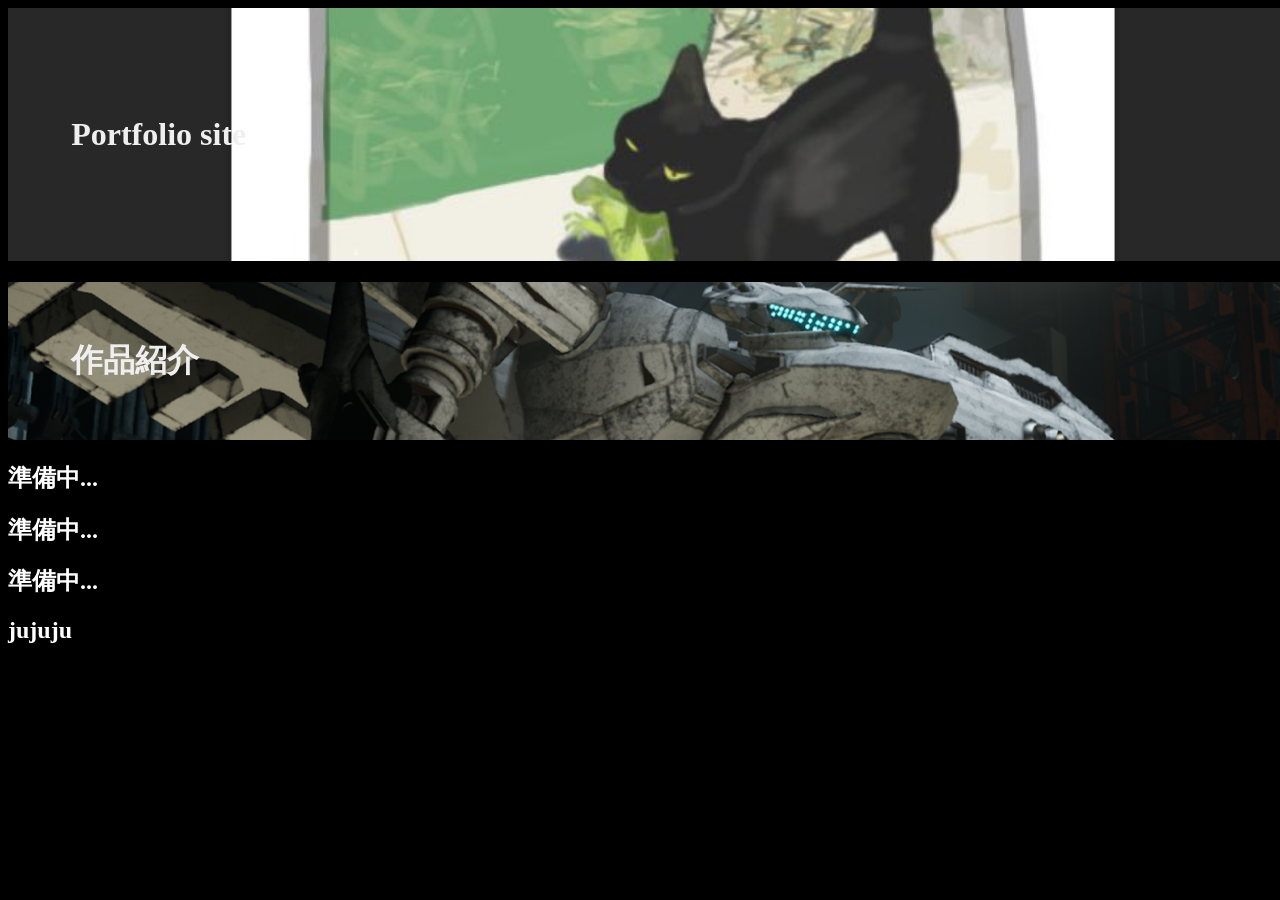
<file: index.html>
<!-- 通例のHTML宣言 -->
<!DOCTYPE html>
<!-- HTMLの始まり+言語設定 -->
<html lang="jp">
    <!-- headの中はユーザーに見えない -->
    <!-- メタデータ（文書に関するデータ）」をブラウザや検索エンジンに伝えるタグ -->
    <head>
        <!--文字エンコード これしか使わん-->
        <meta charset="UTF-8">
        <!--ビューポートの設定 これしか使わん-->
        <meta name="viewport" content="width=device-width, initial-scale=1.0">
        <!--ブラウザのタブに表示される名前-->
        <title>pompom_window</title>
        <!--ページの説明 検索に載ったり、概要として表示されたり-->
        <meta name="description" content="portfolio">
        <!--外部データ(CSS)読み込み-->
        <link rel="stylesheet" href="css\style.css">
        
    </head>

    <!--bodyタグ内の要素がユーザーに表示される-->
    <body>
        <header>
            <h1>
                Portfolio site
            </h1>
        </header>
        <h1  id="Art_works">作品紹介
            <h2>準備中...</h2>
            <h2>準備中...</h2>
            <h2>準備中...</h2>
            <h2>jujuju</h2>
        </h1>


























    </body>
</html><!-- HTMLの終わり -->
</file>
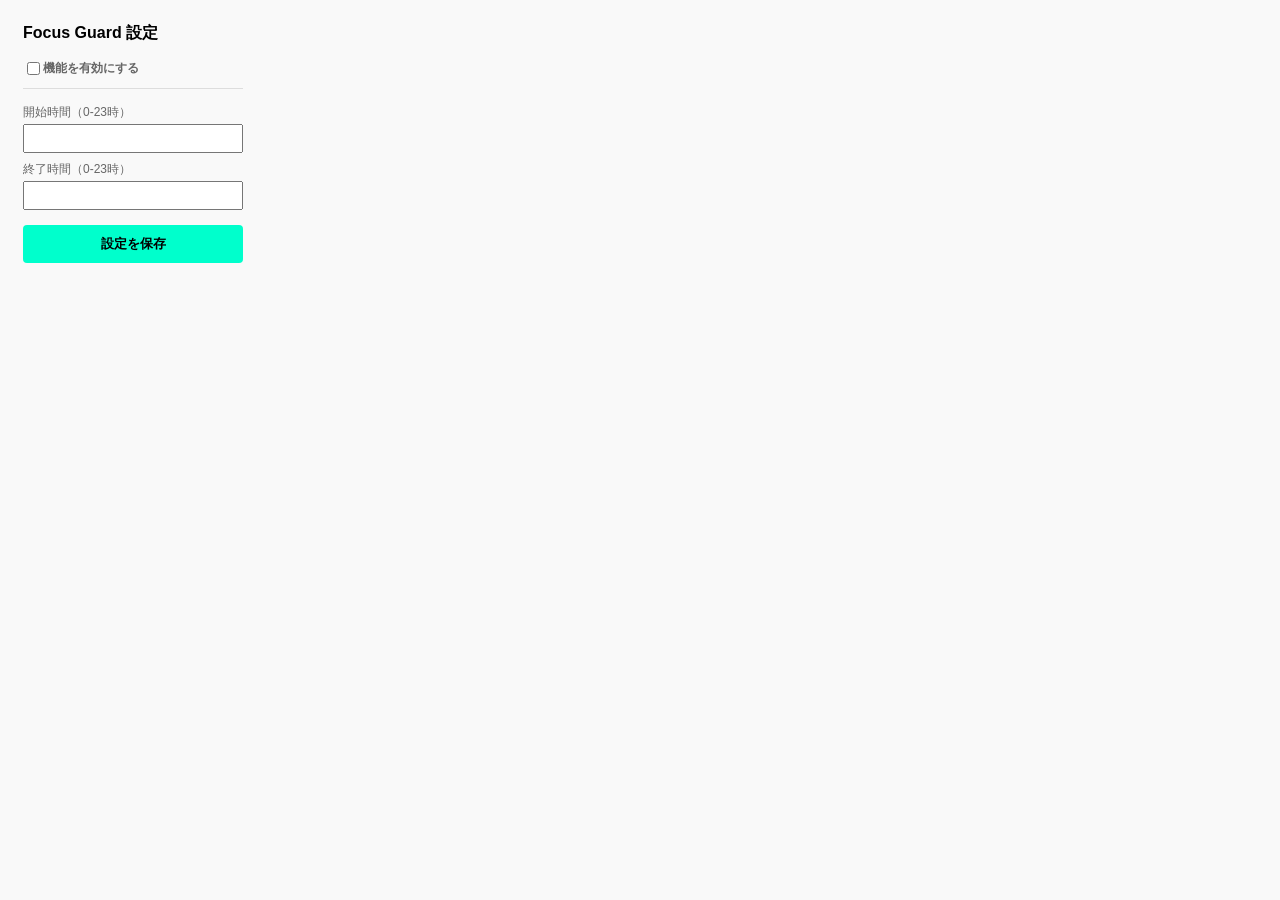
<file: chrome_extension/focus_guard/popup.html>
<!DOCTYPE html>
<html>
<head>
  <meta charset="UTF-8">
  <style>
    body { width: 220px; padding: 15px; font-family: sans-serif; background-color: #f9f9f9; }
    h2 { font-size: 16px; margin: 0 0 15px 0; }
    .switch-container { margin-bottom: 15px; padding-bottom: 10px; border-bottom: 1px solid #ddd; }
    label { font-size: 12px; color: #666; display: block; margin-top: 8px; }
    input[type="number"] { width: 100%; padding: 5px; margin-top: 3px; box-sizing: border-box; }
    .checkbox-label { display: flex; align-items: center; cursor: pointer; font-weight: bold; }
    button { width: 100%; margin-top: 15px; padding: 10px; cursor: pointer; background: #00ffcc; border: none; border-radius: 4px; font-weight: bold; }
  </style>
</head>
<body>
  <h2>Focus Guard 設定</h2>
  <div class="switch-container">
    <label class="checkbox-label">
      <input type="checkbox" id="isEnabled"> 機能を有効にする
    </label>
  </div>
  <label>開始時間（0-23時）</label>
  <input type="number" id="startHour" min="0" max="23">
  <label>終了時間（0-23時）</label>
  <input type="number" id="endHour" min="0" max="23">
  <button id="saveBtn">設定を保存</button>
  <script src="popup.js"></script>
</body>
</html>
</file>
